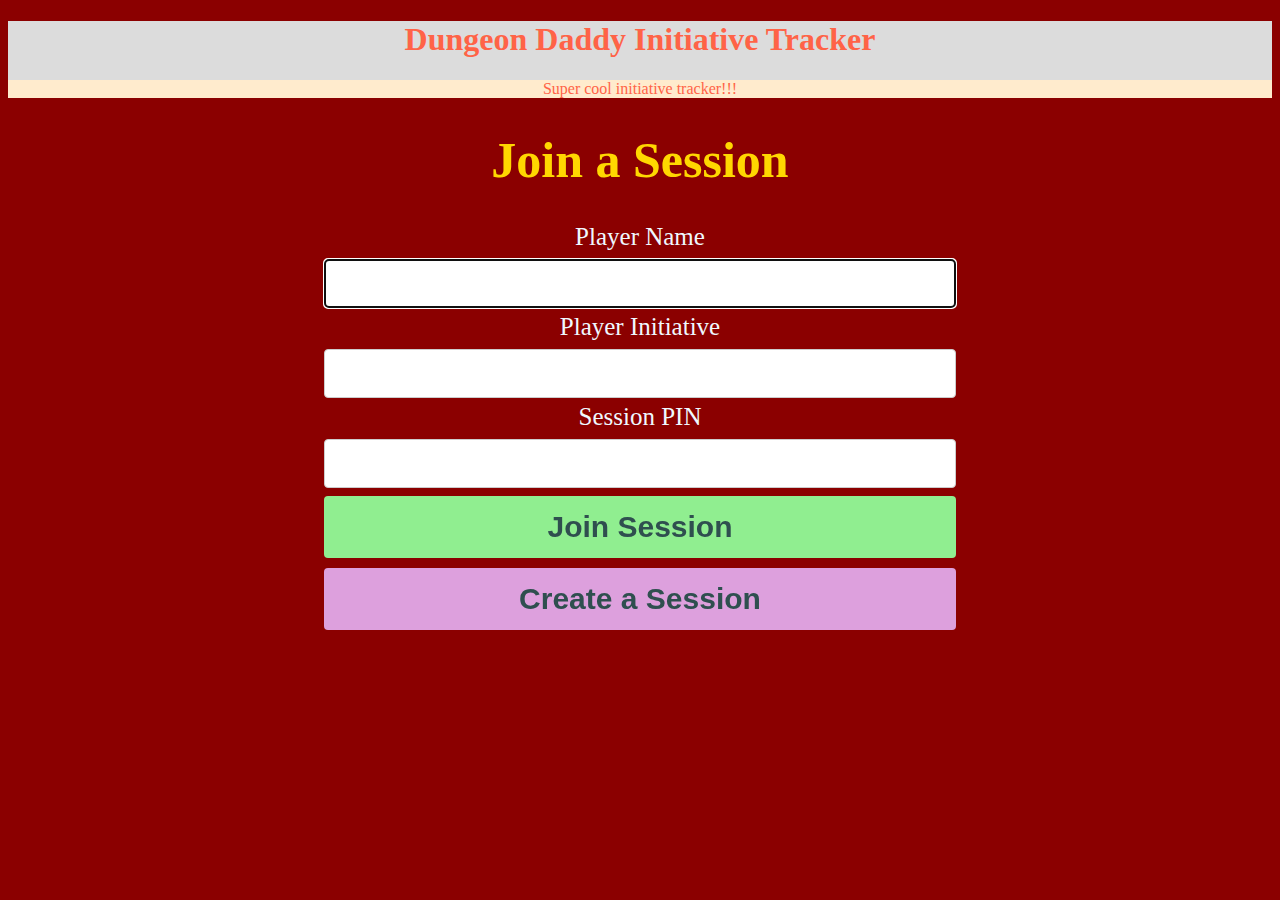
<file: index.html>
<!-- THIS IS SUPPOSED TO BE THE MAIN HOMESCREEN PAGE-->
<!DOCTYPE html>
<html>
    <head>
        <title>Join Session | Dungeon Daddy</title>
        <link rel="stylesheet" href="css/index.css">
        <meta name="viewport" content="width=device-width, initial-scale=1">
    </head>

    <body>
        <style>
            div.jumbotron {
                text-align: center;
                font-family: Tahoma;
                color: tomato;
                background-color: gainsboro;
            }
            
        </style>
            
            <!-- this is the title of the webpage-->
            <div class="jumbotron" style="margin-bottom:0">
                <h1>Dungeon Daddy Initiative Tracker</h1>
                <p style="background-color: blanchedalmond">Super cool initiative tracker!!!</p>
            </div>
            <h1 id="title">Join a Session</h1>
            <!-- html can collect user input by using form
            what we'll do here is collect the user's name, initiative?,
            and session id

            the user's name and initiative'll be passed off to the backend for
            processing
            the session id'll be passed off to the backend to verify a valid session

            I think the backend peoples'll have to deal with the form's action because from
            what I learned, the form has an action where it'll send the information form
            collects
            As such, I leave it up to Braden & Isabelle to send the information collected here
            to wherever they need it to go
            -->
            <form>
                <!-- This first form field'll collect the player's name
                It'll autofocus on this text field to make it apparent to the user
                where they're typing
                -->
                <div class="form-field">
                    <label id="label">Player Name</label>
                    <input id="form" type="text" name="name" autofocus/>
                </div>
                <div class="form-field">
                    <label id="label">Player Initiative</label>
                    <input id="form" type="number" name="init"/>
                </div>
                <div class="form-field">
                    <label id="label">Session PIN</label>
                    <input id="form" type="number" name="pin"/>
                </div>
                <div class="form-field">
                    <button id="button" style="background-color: lightgreen; font-weight: bold;">Join Session</button>
                </div>

                <!-- Here's a button to create a session...-->
                <div class="form-field">
                    <button id="button" style="background-color: plum; font-weight: bold;">Create a Session</button>
                </div>

            </form>

    </body>
</html>
</file>
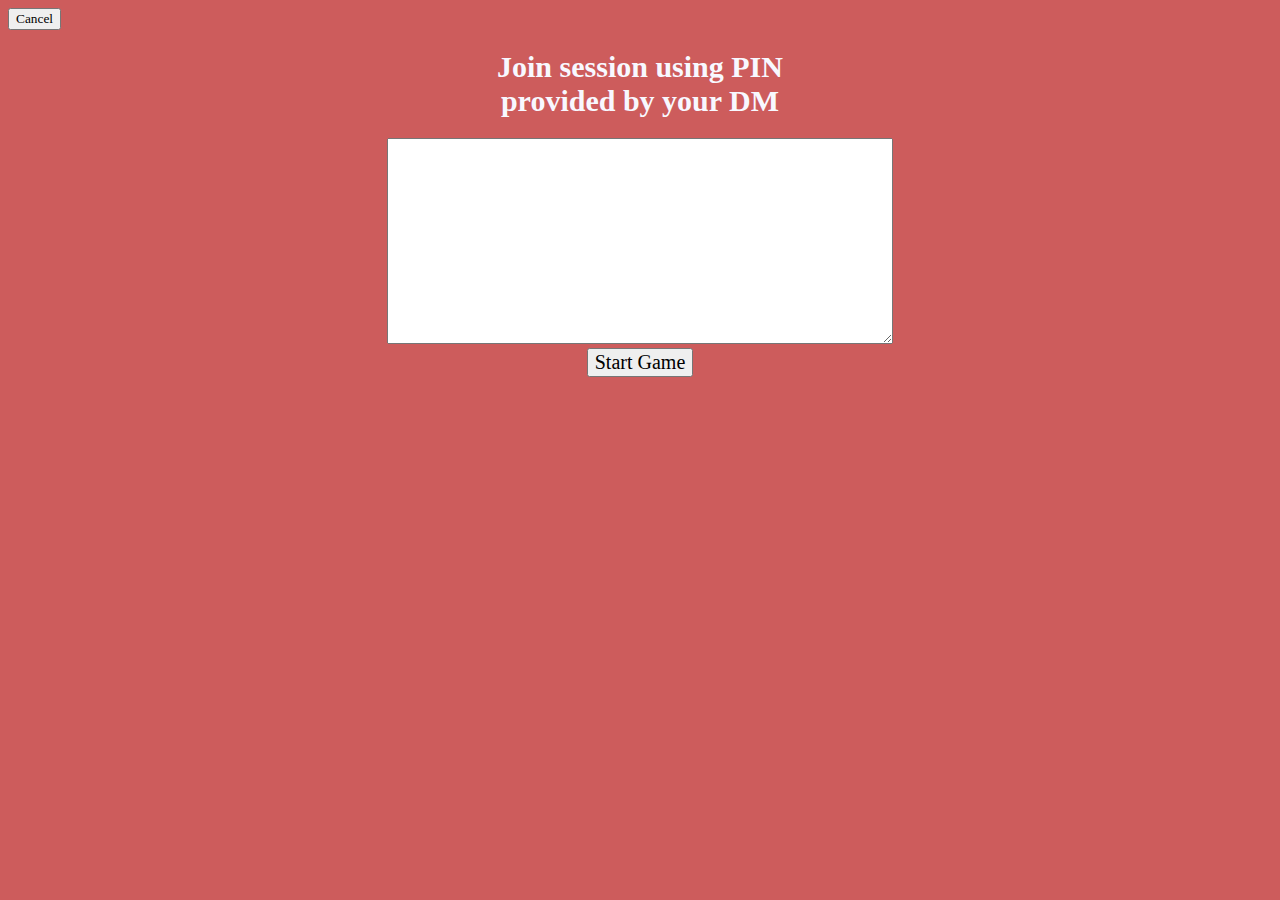
<file: DM/index.html>
<!DOCTYPE html>
<html lang="en">
    <head>
        <title>Host | Dungeon Daddy</title>
        <link rel="stylesheet" href="../css/host.css">
        <meta name="viewport" content="width=device-width, initial-scale=1">
    </head>

    <body>
        <!-- IDK how to implement a game cancel
        but this is where I'd put it
    
        -EAVI
        -->
        <button id="cancel">Cancel</button>
        <!-- This is the title to help guide user to input session PIN
        
        I tried implementing text breaks with br
        -EAVI
        -->
        <h1 id="title">Join session using PIN<br>provided by your DM</h1>

        <!-- This is where the player can input their PIN
        
        backend makes its functionality?
        -EAVI
        -->
        <textarea style="width: 500px; height: 200px; margin-bottom: 0;"></textarea>

        <!-- The start button
        
        backend definitely needs to implement this
        -EAVI
        -->
        <button id="start">Start Game</button>

        <!-- From what I've learned, below this comment is
        where I should see the js that'll help make this page
        functional
    
        -EAVI
        -->
    </body>

</html>
</file>
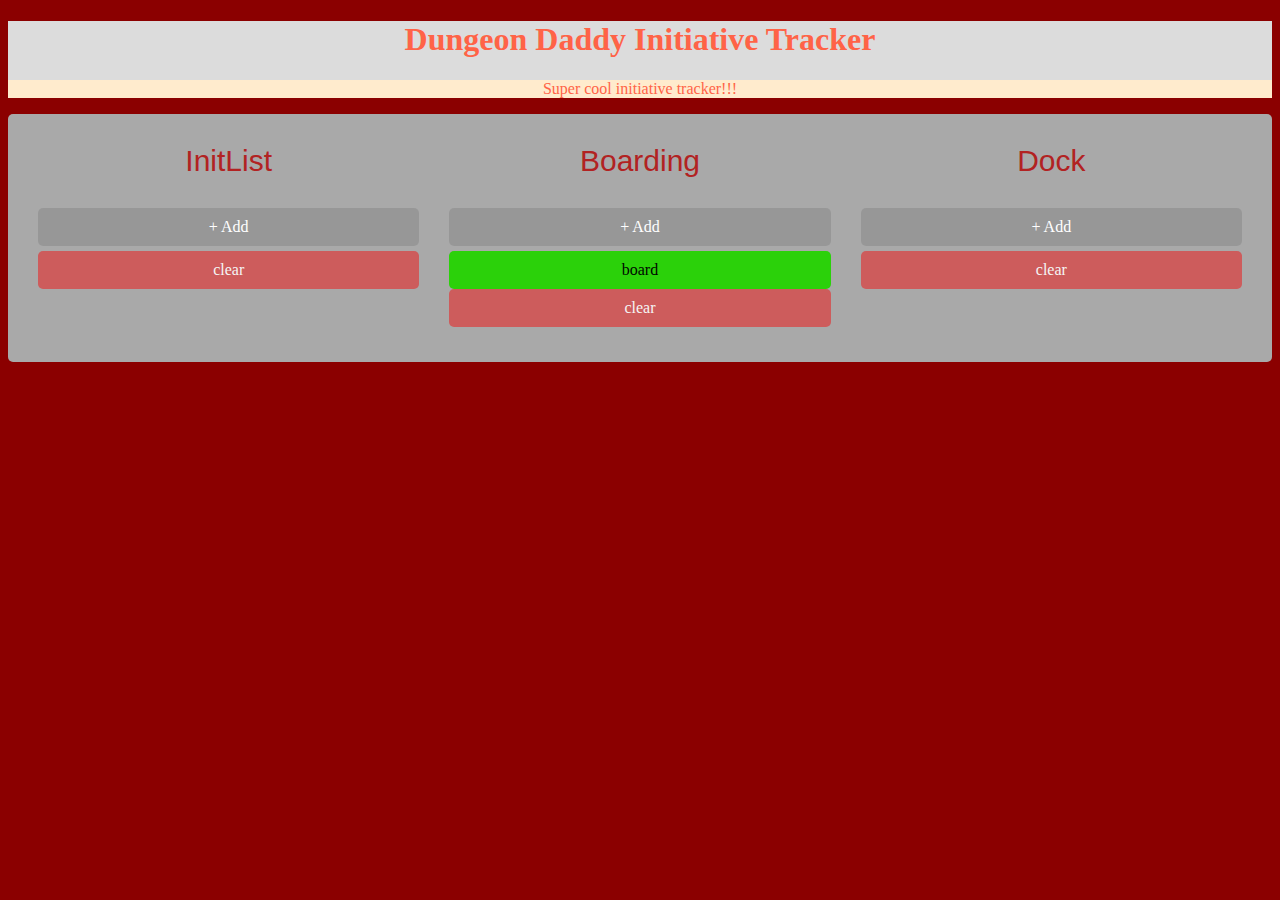
<file: DM/hostView/index.html>
<!DOCTYPE html>
<html lang="en">
<head>
	<title>Dungeon Daddy Initialization Tracker</title>
	<meta charset="utf-8">
	<meta name="viewport" content="width=device-width, initial-scale=1">
	<!--<meta http-equiv="X-UA-Compatible" content="IE=edge"> -->
	<link rel="stylesheet" href="../../css/main.css">

</head>

<!-- IMPORTANTISIMO: THIS IS THE DM'S SCREEN

I FIXED THE PROBLEM
-EAVI
-->

<!-- this is where we set up useful parameters
to ease user navigation 
hopefully centering most things'll still be easy to navigate
even after minimizing/maximizing the screen or using the app on
a phone

-->
<style>
div.jumbotron {
	text-align: center;
	font-family: Tahoma;
	color: tomato;
	background-color: gainsboro;
}

</style>
<body>

	<!-- this is the title of the webpage-->
<div class="jumbotron" style="margin-bottom:0">
	<h1>Dungeon Daddy Initiative Tracker</h1>
	<p style="background-color: blanchedalmond">Super cool initiative tracker!!!</p>
</div>

	<!-- most of how the init list is displayed can be found in main.css-->
	<div class="kanban"></div>
	<script src="../../js/main.js" type="module"></script>

	<!-- no longer relevant, just testing image capacities
	<img src="angieGuin.png" alt="angieGuin" width="460" height="345"> -->

</body>
</html>
</file>
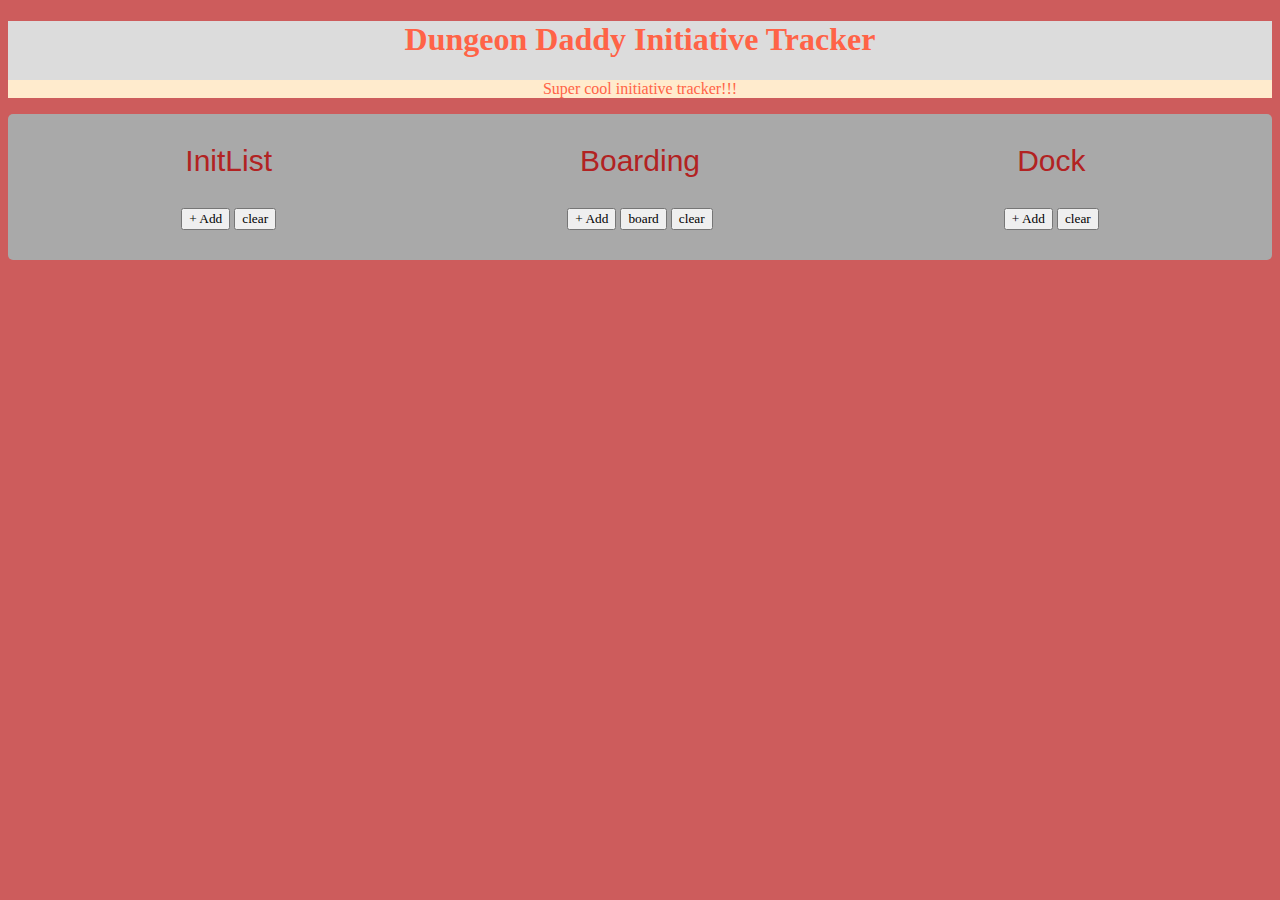
<file: player/playerView/index.html>
<!DOCTYPE html>
<html lang="en">
    <head>
        <title>Player View | Dungeon Daddy</title>
        <link rel="stylesheet" href="../../css/playerView.css">
        <meta name="viewport" content="width=device-width, initial-scale=1">
    </head>

    <!--This is the screen players are supposed to be on
    for a majority of the time

    This screen should display the initialization list
    
    The minimum requirement of this page is to display the
    initList on the page so that players know whose turn it is

    A desired aesthetic is to have a "slurping" view to display
    the previous, current, and next player turns

    Another desired aesthetic is that initList should appear
    as a list of all fighters to one of the margins

    For now, the player sees the same as what the DM sees
    they shouldn't be able to interact with anything
    but I'm having trouble doing that

    -EAVI
    -->

    <style>
        div.jumbotron {
            text-align: center;
            font-family: Tahoma;
            color: tomato;
            background-color: gainsboro;
        }
        
        </style>
        <body>
        
            <!-- this is the title of the webpage-->
        <div class="jumbotron" style="margin-bottom:0">
            <h1>Dungeon Daddy Initiative Tracker</h1>
            <p style="background-color: blanchedalmond">Super cool initiative tracker!!!</p>
        </div>
        
            <!-- most of how the init list is displayed can be found in main.css-->
            <div class="kanban"></div>
            <script src="../../js/main.js" type="module"></script>
        
            <!-- no longer relevant, just testing image capacities
            <img src="angieGuin.png" alt="angieGuin" width="460" height="345"> -->
        
        </body>
    </body>

</html>
</file>
<file: css/index.css>
/* style sheet for the homescreen*/

body{
	background-color: darkred;
}

img {
	display: block;
	margin-left: auto;
	margin-right: auto;
}

#button {
    padding: 14px 20px;
    width: 50%;
    border: none;
    border-radius: 4px;
    margin: 8px 0;
    margin-right: auto;
    margin-left: auto;
    margin-bottom: 10px;
    text-align: center;
    font-size: 30px;
    font-family: Helvetica;
    color: darkslategray;
    cursor: pointer;
    display: block;
}

#form {
    padding: 12px 0px;
    width: 50%;
    border: 1px solid #ccc;
    border-radius: 4px;
    box-sizing: border-box;
    margin: 8px 0;
    margin-right: auto;
    margin-left: auto;
    margin-bottom: 5px;
    text-align: center;
    font-size: 20px;
    font-family: Lucida;
    display: block;
}

#label {
    text-align: center;
    font-size: 25px;
    font-family: Tahoma;
    color: aliceblue;
    display: block;
}

#title {
    text-align: center;
    font-size: 50px;
    font-family: Tahoma;
    color: gold;
}
</file>
<file: css/host.css>
/* style sheet for the DM's lobby view page*/

body{
	text-align: center;
	background-color: indianred;
}

img {
	display: block;
	margin-left: auto;
	margin-right: auto;
}

/* title should determine how h1 id=title looks*/
#title {
    text-align: center;
    font-size: 30px;
    font-family: Tahoma;
    color: ghostwhite;
}

/* likewise, start & cancel should determine how the start & cancel buttons look*/
#start {
    display: flex;
    text-align: center;
    font-size: 20px;
    font-family: Lucida;
    margin-left: auto;
    margin-right: auto;
}

#cancel {
    display: block;
    text-align: center;
    font-family: Tahoma;
}
</file>
<file: css/main.css>
/* IMPORTANT: THIS IS THE STYLE SHEET FOR THE DM'S VIEW
TODO: rename file to more appropriately reflect what it's styling
*/

/*can't change all instances of "kanban" to something more appropriate
too much of a hassle to rename and I hate it
-EAVI
*/

/* setting up the background color and defaults for images

if image functionality is something we wanna pursue later in the project,
a handy preset has already been established*/
body{
	background-color: darkred;
}

img {
	display: block;
	margin-left: auto;
	margin-right: auto;
}

/* .kanban dictates how the list is presented, such as in
an accordion style "block" list or a "flex" list where objects fit within a
certain margin (which we set to automatically fit within the user's  display
screen size), and colors*/
.kanban {
	display: flex;
	margin-left: auto;
	margin-right: auto;
	padding: 30px;
	background: darkgrey;
	border-radius: 5px;
}

/* this sets the default font for anything inheriting .kanban*/
.kanban * {
	font-family: Tahoma;
}

/* determines the space style between columns in list,
which doesn't act like display:flex at all*/
.kanban__column {
	flex: 1;
}

/* dictates the length of the "+add" buttons*/
.kanban__column:not(:last-child) {
	margin-right: 30px;
}

/* dictates properties for the title of each column;
the most important are alignment, font size, and color*/
.kanban__column-title {
	margin-bottom: 20px;
	text-align: center;
	font-size: 30px;
	font-family: Helvetica;
	color: firebrick;
	user-select: none;
}

/* this dictates what the objects users input w/ "+add"
will look like; trying to emulate white textboxes*/
.kanban__item-input {
	padding: 10px 15px;
	box-sizing: border-box;
	background: white;
	border-radius: 5px;
	cursor: pointer;
}

/* this sets the width for the area where a user can "drop" items
from one column to another
NOTE: THIS ISN'T ACTUALLY WHERE USERS DROP IN ITEMS -EAVI*/
.kanban__dropzone {
	height: 10px;
	transition: background 0.15s, height 0.15s;
}

/* this sets the width for the area where, when a user drags over a column
above the "+add" button, an item can actually be "dropped"
NOTE: where users drop items in*/
.kanban__dropzone--active {
	height: 20px;
	background: rgba(0, 0, 0, 0.25);
}

/* determines how the "+add" button looks*/
.kanban__add-item {
	margin-bottom: 5px;
	width: 100%;
	padding: 10px 0;
	font-family: Tahoma;
	font-size: 16px;
	color: white;
	background: rgba(0, 0, 0, 0.1);
	border: none;
	border-radius: 5px;
	cursor: pointer;
}

.kanban__clear-items {
	margin-bottom: 5px;
	width: 100%;
	padding: 10px 0;
	font-size: 16px;
	color: whitesmoke;
	background: indianred;
	border: none;
	border-radius: 5px;
	cursor: pointer;
}

.kanban__board {
	width: 100%;
	padding: 10px 0;
	font-size: 16px;
	color: rgb(0, 7, 1);
	background: rgb(43, 209, 10);
	border: none;
	border-radius: 5px;
	cursor: pointer;
}

.kanban__init-input {
	padding: 20px 15px;
	box-sizing: border-box;
	background: rgb(11, 38, 190);
	border-radius: 5px;
	cursor: pointer;
}
</file>
<file: css/playerView.css>
/* style sheet for the player's main view page*/

body{
	text-align: center;
	background-color: indianred;
}

img {
	display: block;
	margin-left: auto;
	margin-right: auto;
}

/* .kanban dictates how the list is presented, such as in
an accordion style "block" list or a "flex" list where objects fit within a
certain margin (which we set to automatically fit within the user's  display
screen size), and colors*/
.kanban {
	display: flex;
	margin-left: auto;
	margin-right: auto;
	padding: 30px;
	background: darkgrey;
	border-radius: 5px;
}

/* this sets the default font for anything inheriting .kanban*/
.kanban * {
	font-family: Tahoma;
}

/* determines the space style between columns in list,
which doesn't act like display:flex at all*/
.kanban__column {
	flex: 1;
}

/* dictates the length of the "+add" buttons*/
.kanban__column:not(:last-child) {
	margin-right: 30px;
}

/* dictates properties for the title of each column;
the most important are alignment, font size, and color*/
.kanban__column-title {
	margin-bottom: 20px;
	text-align: center;
	font-size: 30px;
	font-family: Helvetica;
	color: firebrick;
	user-select: none;
}

/* this dictates what the objects users input w/ "+add"
will look like; trying to emulate white textboxes*/
.kanban__item-input {
	padding: 10px 15px;
	box-sizing: border-box;
	background: white;
	border-radius: 5px;
	cursor: pointer;
}

/* this sets the width for the area where a user can "drop" items
from one column to another
NOTE: THIS ISN'T ACTUALLY WHERE USERS DROP IN ITEMS*/
.kanban__dropzone {
	height: 10px;
	transition: background 0.15s, height 0.15s;
}

/* NOTE: the above lines 27 -> 70 can also be found in
main.css

The reason why these items were copied was because I thought they'd be useful for displaying
what the backend does with the inputs we gather here on the frontend

I imagine the backend will do their magic, then return what we need to display to the players using this page
I haven't made any of the corresponding js code since I thought it was up to the backenders to implement
what they need

I expect the backenders to contact either Jesse or I if they need us to make tweaks to our code

-EAVI
*/

/* NOTE: I'm having difficulties understanding why the player's still able to add things to the
lists as if they were a DM

I've tried looking it up and I still don't quite see what the problem is; I've been seeing from a lot of others
that I just needed to make a user-select: none to stop players from adding stuff, but that doesn't work

I'd rather not make an entirely new kanban just to solve this problem. There must be a way to make it
so that players can't interact with the lists

-EAVI
*/
</file>
